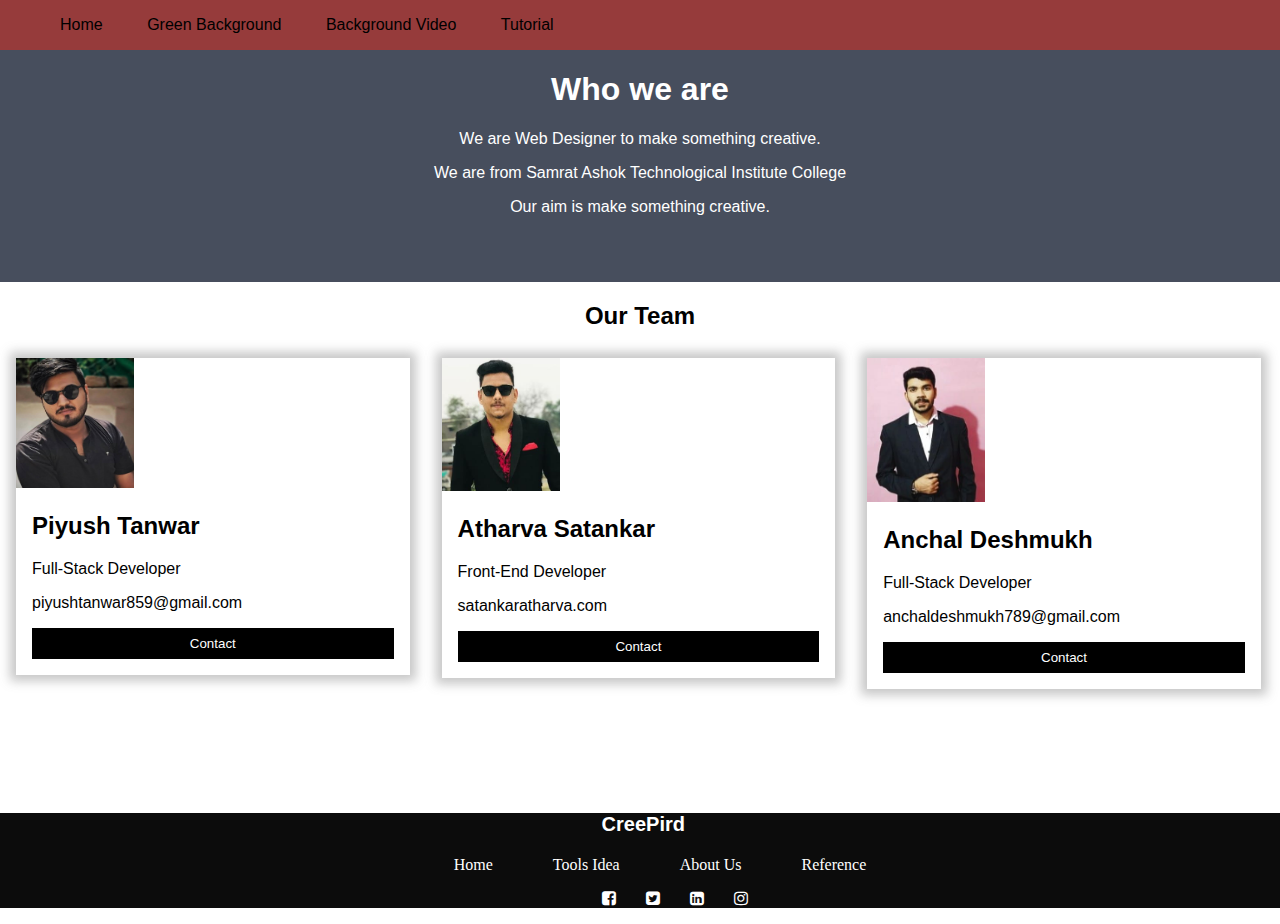
<file: about us.html>
<!DOCTYPE html>
<html>
    <head>
    <meta name="viewport" content="width=device-width, initial-scale=1">
    <link rel="icon" href="logo.png" type="image/jpg">
    <link rel="stylesheet" href="https://cdnjs.cloudflare.com/ajax/libs/font-awesome/4.7.0/css/font-awesome.min.css">
    <link href="https://fonts.googleapis.com/icon?family=Material+Icons"rel="stylesheet">
    <link rel="stylesheet" href="about us.css">
    <title>About us</title>

    </head>
    <body>
        <header>
          <ul id="ul_header">
              <li class="liheader"><a class="a_header" href="http://127.0.0.1:5500/Minor%20Project%20Home%20Page.html">Home</a></li>
              <li class="liheader"><a class="a_header" href="http://127.0.0.1:5500/greenscreen%20page.html">Green Background</a></li>
              <li class="liheader"><a class="a_header" href="http://127.0.0.1:5500/Background%20Video.html">Background Video</a></li>
              <li class="liheader"><a class="a_header" href="http://127.0.0.1:5500/tutorial%20page.html">Tutorial</a></li>


              <!-- <li class="liheader"><a class="a_header" href="http://127.0.0.1:5500/tools%20idea.html">Tools Idea</a></li> -->
              <!-- <li class="liheader"><a class="a_header" href="http://127.0.0.1:5500/about%20us.html">About Us</a></li> -->
              <!-- <li class="liheader"><a class="a_header" href="http://127.0.0.1:5500/reference.html">Reference</a></li> -->
          </ul>
        </header>

        <div class="about-section">
          <h1>Who we are</h1>
          <p>We are Web Designer to make something creative.</p>
          <p>We are from Samrat Ashok Technological Institute College</p>
          <p>Our aim is make something creative.</p>

        </div>

        <h2 style="text-align:center">Our Team</h2>
        <div class="row">
          <div class="column">
            <div class="card">
              <img src="Piyush.jpeg" alt="Jane" style="width:30%">
              <div class="container">
                <h2>Piyush Tanwar</h2>
                <!-- <p class="title">CEO & Founder</p> -->
                <p>Full-Stack Developer</p>
                <p>piyushtanwar859@gmail.com</p>
                <p><button class="button">Contact</button></p>
              </div>
            </div>
          </div>

          <div class="column">
            <div class="card">
              <img src="Atharava.jpeg" alt="Mike" style="width:30%">
              <div class="container">
                <h2>Atharva Satankar</h2>
                <!-- <p class="title">Art Director</p> -->
                <p>Front-End Developer</p>
                <p>satankaratharva.com</p>
                <p><button class="button">Contact</button></p>
              </div>
            </div>
          </div>

          <div class="column">
            <div class="card">
              <img src="Anchal.jpeg" alt="Mike" style="width:30%">
              <div class="container">
                <h2>Anchal Deshmukh</h2>
                <!-- <p class="title">Art Director</p> -->
                <p>Full-Stack Developer</p>
                <p>anchaldeshmukh789@gmail.com</p>
                <p><button class="button">Contact</button></p>
              </div>
            </div>
          </div>
          
          
        </div>
        <footer>
            
          <p id="footer_name">CreePird</p>
          <ul id="about">
            <li><a href="http://127.0.0.1:5500/Minor%20Project%20Home%20Page.html">Home</a></li>
            <li><a href="http://127.0.0.1:5500/tools%20idea.html">Tools Idea</a></li>
            <li><a href="http://127.0.0.1:5500/about%20us.html">About Us</a></li>
            <li><a href="http://127.0.0.1:5500/reference.html">Reference</a></li>
          </ul>
          <ul id="socials">
              <li><a href="#" class="fa fa-facebook-square"></a></li>
              <li><a href="#" class="fa fa-twitter-square"></a></li>
              <li><a href="#" class="fa fa-linkedin-square"></i></a></li>
              <li><a href="#" class="fa fa-instagram"></a></li>
          </ul>
      
        </footer>  

    </body>
</html>
</file>
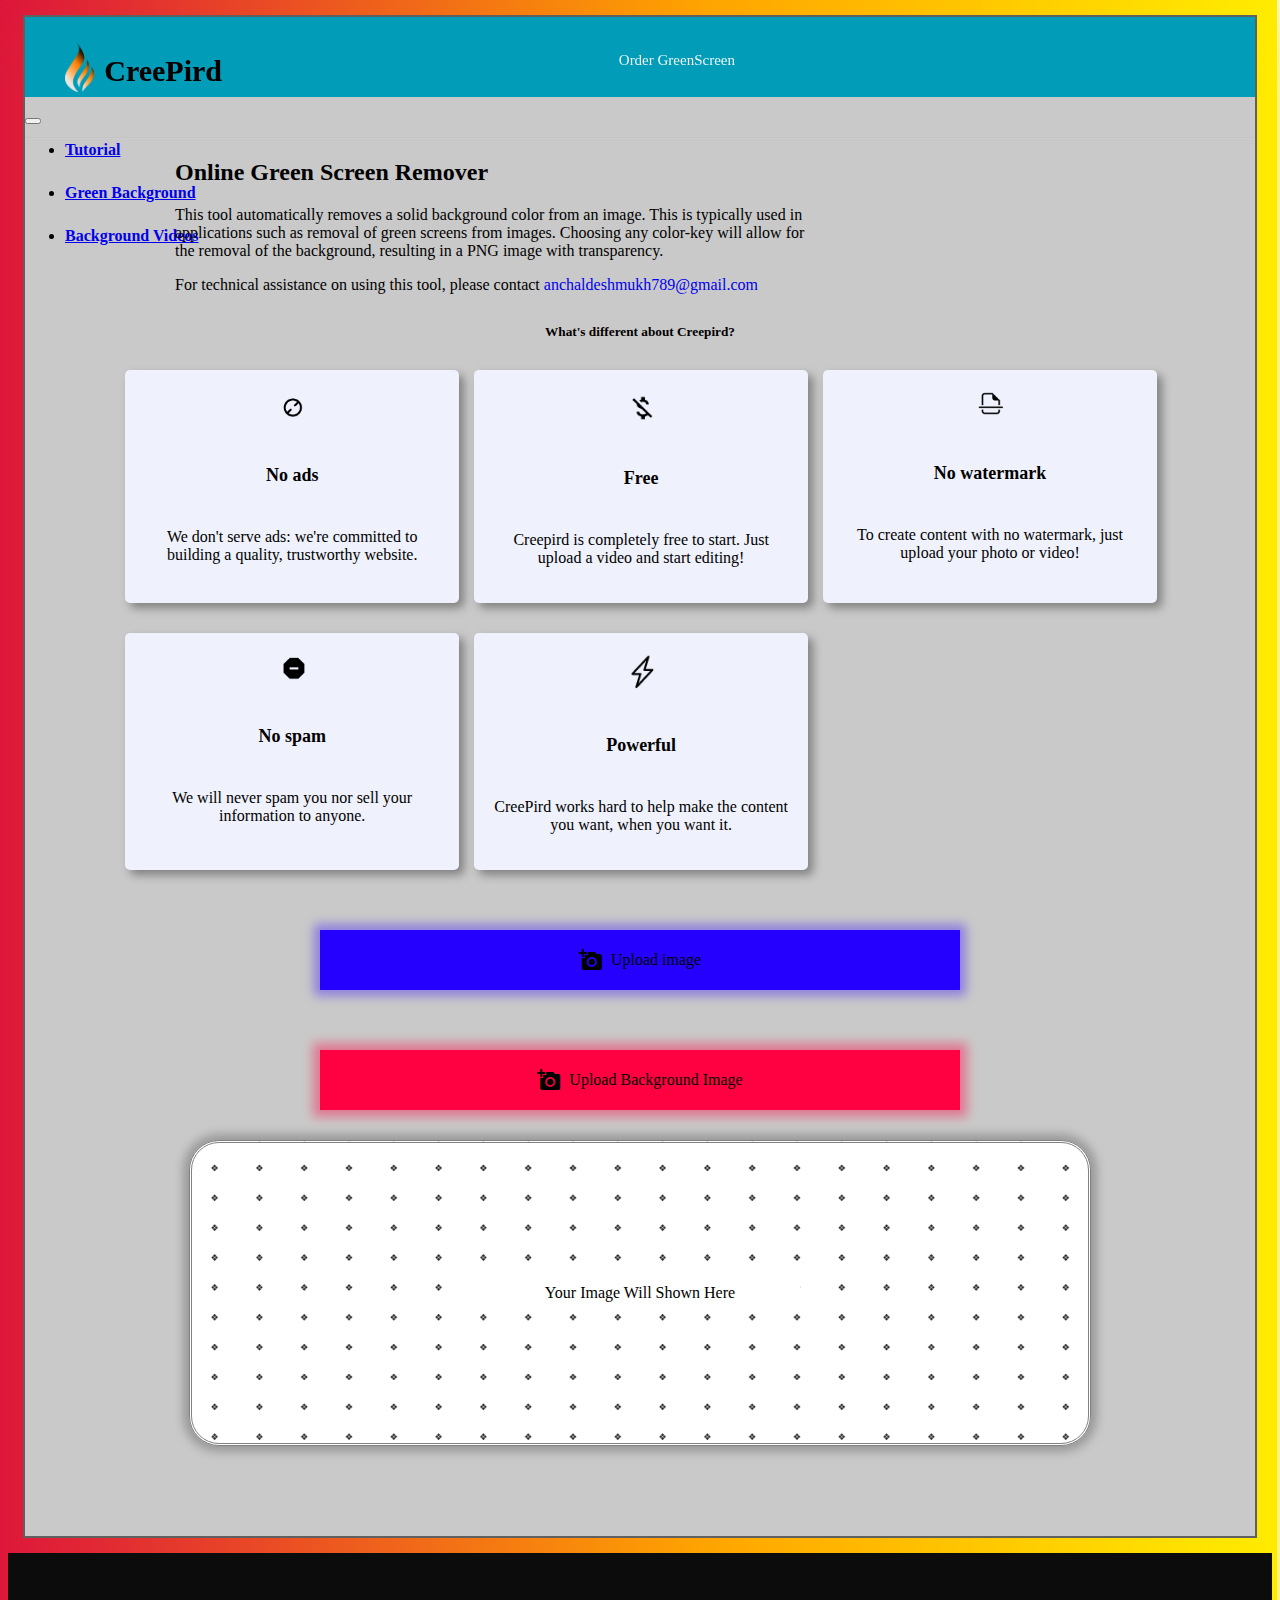
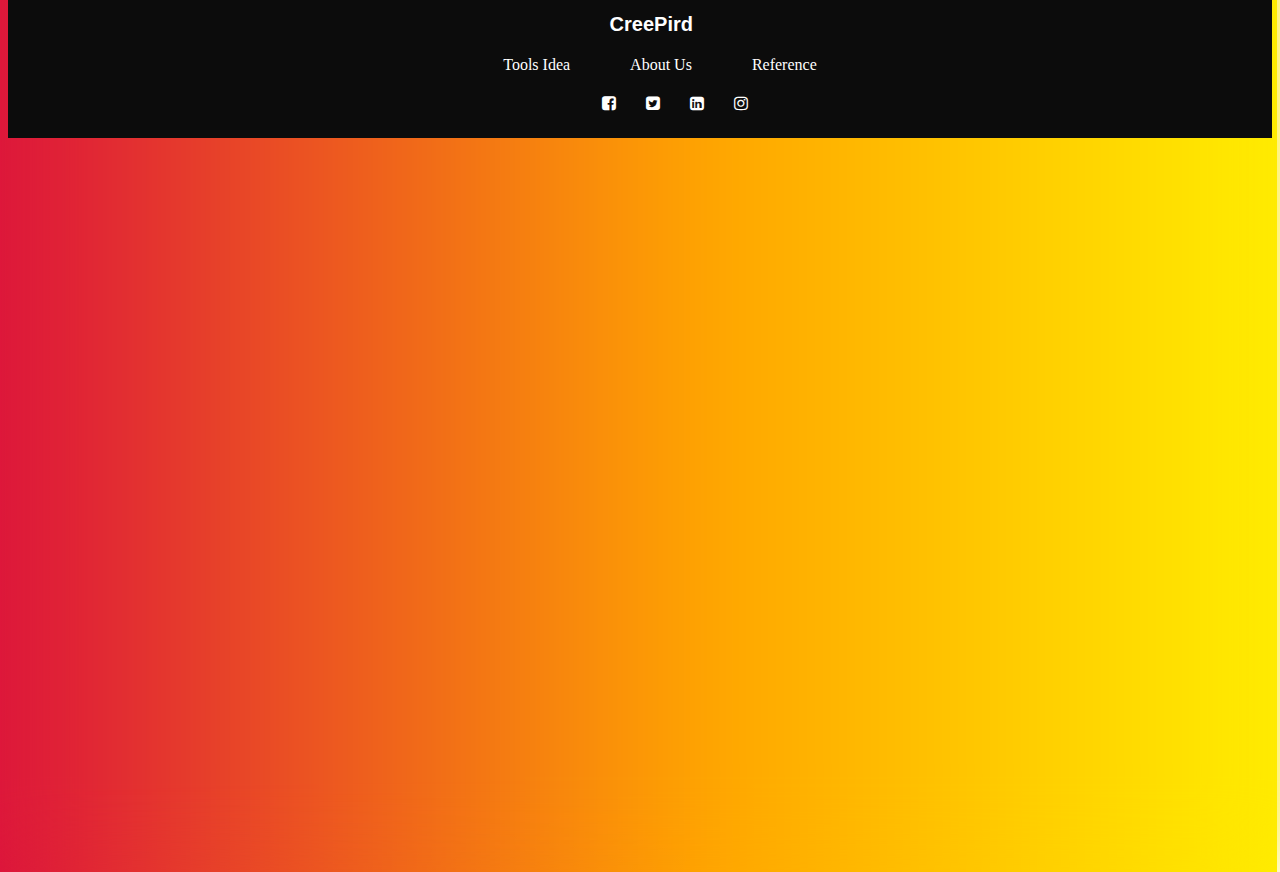
<file: Minor Project Home Page.html>
<!DOCTYPE html>
<html lang="en">
    <head>
        <meta charset="UTF-8">
        <meta http-equiv="X-UA-Compatible" content="IE=edge">
        <meta name="viewport" content="width=device-width, initial-scale=1">
        <title>Creepird</title>
        <link rel="stylesheet" href="Home Page CSS.css" content="text/css">
        <link rel="icon" href="logo.png" type="image/jpg">
        <link href="https://fonts.googleapis.com/icon?family=Material+Icons"rel="stylesheet">
        <link href="https://cdn.jsdelivr.net/npm/bootstrap@5.0.0/dist/css/bootstrap.min.css" rel="stylesheet" integrity="sha384-wEmeIV1mKuiNpC+IOBjI7aAzPcEZeedi5yW5f2yOq55WWLwNGmvvx4Um1vskeMj0" crossorigin="anonymous">
        <script src="https://cdn.jsdelivr.net/npm/bootstrap@5.0.0/dist/js/bootstrap.bundle.min.js" integrity="sha384-p34f1UUtsS3wqzfto5wAAmdvj+osOnFyQFpp4Ua3gs/ZVWx6oOypYoCJhGGScy+8" crossorigin="anonymous"></script>
        <link rel="stylesheet" href="https://cdnjs.cloudflare.com/ajax/libs/font-awesome/4.7.0/css/font-awesome.min.css">   
    </head>
    <body>
        
        <div class="main_container">
            <div id="logocontainer">
                <img src="logo.png" alt="Logo" id="logo">
                <h2 id="logoname">CreePird</h2>
                <a href="https://www.amazon.in/green-screen/s?k=green+screen" id="order_greenscreen">Order GreenScreen</a>
            </div>
            <br>
            <nav id="navbarhover" class="navbar navbar-expand-lg navbar-light">
                <div class="container-fluid" id="container">
                    <button class="navbar-toggler" type="button" data-bs-toggle="collapse" data-bs-target="#navbarNav" aria-controls="navbarNav" aria-expanded="false" aria-label="Toggle navigation">
                        <span class="navbar-toggler-icon"></span>
                    </button>
                    <div class="collapse navbar-collapse" id="navbarNav">
                        <ul class="navbar-nav">
                            <li class="nav-item">
                                <a class="nav-link" aria-current="page" href="http://127.0.0.1:5500/tutorial%20page.html">Tutorial</a>
                            </li>
                            <li class="nav-item">
                                <a class="nav-link" href="http://127.0.0.1:5500/greenscreen%20page.html">Green Background</a>
                            </li>
                            <li class="nav-item">
                                <a class="nav-link" href="http://127.0.0.1:5500/Background%20Video.html" tabindex="-1">Background Videos</a>
                            </li>
                            
                        </ul>
                    </div>
                    
                </div>
                
            </nav>
            
            <hr id="first-hr">
            <div id="Content">
                <h2 id="online-text">Online Green Screen Remover</h2>
                <p id="description">This tool automatically removes a solid background color from an image. This is typically used in applications such as removal of green screens from images. Choosing any color-key will allow for the removal of the background, resulting in a PNG image with transparency.</p>
                <p>For technical assistance on using this tool, please contact <a id="email" href="anchaldeshmukh789@gmail.com" >anchaldeshmukh789@gmail.com</a></p>
            </div>
            <h5 id="differencetext">What's different about Creepird?</h5>
            <div id="difference">
                
                <div id="grid_container">
                    <div class="grid_item" id="grid-1"><img class="grid_icon" src="no ads.png" alt="no ads"><h6>No ads</h6> <p >We don't serve ads: we're committed to building a quality, trustworthy website.</p></div>
                    <div class="grid_item" id="grid-2"><img class="grid_icon" src="free.png" alt=""><h6>Free</h6> <p>Creepird is completely free to start. Just upload a video and start editing!</p></div>
                    <div class="grid_item" id="grid-3"><img class="grid_icon" src="no watermark.png" alt=""><h6>No watermark</h6> <p>To create content with no watermark, just upload your photo or video!</p></div>
                    <div class="grid_item" id="grid-4"><img class="grid_icon" src="spam.png" alt=""><h6>No spam</h6> <p>We will never spam you nor sell your information to anyone.</p></div>
                    <div class="grid_item" id="grid-5"><img class="grid_icon" src="powerful.png" alt=""><h6>Powerful</h6> <p>CreePird works hard to help make the content you want, when you want it.</p></div>
                </div>
            </div>

            <div title="Upload an image with green background" id="upload">
                <label  id="file_upload_text" for="file_upload">
                    <span class="material-icons">
                        add_a_photo
                        </span>&nbsp;
                    Upload image
                </label>
                <input  id="file_upload" type="file"  accept=".jpg,.jpeg,.png,.gif,.bmp,.tif,.tiff">
            </div>

            <div title="Upload an image you want to merge" >
                <label  id="file_upload_text_background" >
                    <span class="material-icons" >
                        add_a_photo
                        </span>&nbsp;
                    Upload Background Image
                </label>
                <input  id="file_upload" type="file"  accept=".jpg,.jpeg,.png,.gif,.bmp,.tif,.tiff">
            </div>

            <div id="final_image">
                <div id="your_image"> Your Image Will Shown Here</div>
            </div>
            <br><br><br><br><br>
           
        </div>
        <footer>
                
            <p id="footer_name">CreePird</p>
            <ul id="about">
                <!-- <li><a href="http://127.0.0.1:5500/Project1.html#">Home</a></li> -->
                <li><a href="http://127.0.0.1:5500/tools%20idea.html">Tools Idea</a></li>
                <li><a href="http://127.0.0.1:5500/about%20us.html">About Us</a></li>
                <li><a href="http://127.0.0.1:5500/reference.html">Reference</a></li>
            </ul>
            <ul id="socials">
                <li><a href="#" class="fa fa-facebook-square"></a></li>
                <li><a href="#" class="fa fa-twitter-square"></a></li>
                <li><a href="#" class="fa fa-linkedin-square"></i></a></li>
                <li><a href="#" class="fa fa-instagram"></a></li>
            </ul>

        </footer>

    </body>
</html>
</file>
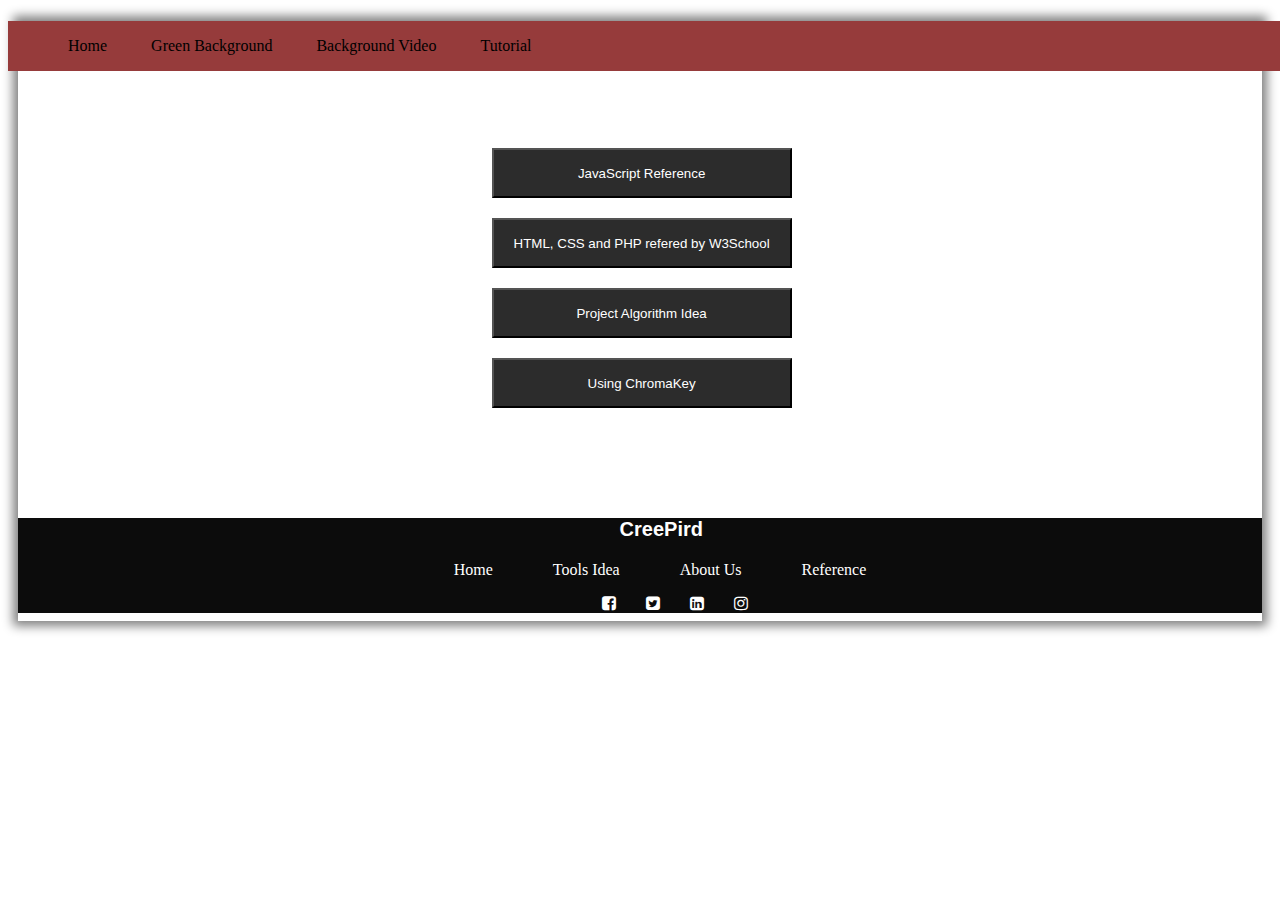
<file: reference.html>
<!DOCTYPE html>
<html lang="en">
    <head>
        <meta charset="UTF-8">
        <meta http-equiv="X-UA-Compatible" content="IE=edge">
        <meta name="viewport" content="width=device-width, initial-scale=1.0">
        <title>References</title>
        <link rel="icon" href="logo.png" type="image/jpg">
        <link rel="stylesheet" href="reference.css">
        <link rel="stylesheet" href="https://cdnjs.cloudflare.com/ajax/libs/font-awesome/4.7.0/css/font-awesome.min.css">
        <link href="https://fonts.googleapis.com/icon?family=Material+Icons"rel="stylesheet">
       
        
          
    </head>
    </head>
    <body>
        <header>
            <ul id="ul_header">
                <li class="liheader"><a class="a_header" href="http://127.0.0.1:5500/Minor%20Project%20Home%20Page.html">Home</a></li>
                <li class="liheader"><a class="a_header" href="http://127.0.0.1:5500/greenscreen%20page.html">Green Background</a></li>
                <li class="liheader"><a class="a_header" href="http://127.0.0.1:5500/Background%20Video.html">Background Video</a></li>
                <li class="liheader"><a class="a_header" href="http://127.0.0.1:5500/tutorial%20page.html">Tutorial</a></li>

            </ul>
        </header>
        <div id="container">
            <h1>References Links</h1>
            <button onclick="document.location='https://redstapler.co/realtime-video-processing-javascript-tutorial/'" type="button"><p>JavaScript Reference</p> </button>
            <button onclick="document.location='https://www.w3schools.com/html/'" type="button">HTML, CSS and PHP refered by W3School</button>
            <button onclick="document.location='https://www.crio.do/projects/javascript-chromakey/'" type="button">Project Algorithm Idea</button>
            <button onclick="document.location='http://zschuessler.github.io/DeltaE/demos/de76-chroma-key/'" type="button">Using ChromaKey</button>
            <footer>
            
                <p id="footer_name">CreePird</p>
                <ul id="about">
                    <li><a href="http://127.0.0.1:5500/Minor%20Project%20Home%20Page.html">Home</a></li>
                    <li><a href="http://127.0.0.1:5500/tools%20idea.html">Tools Idea</a></li>
                    <li><a href="http://127.0.0.1:5500/about%20us.html">About Us</a></li>
                    <li><a href="http://127.0.0.1:5500/reference.html">Reference</a></li>
                </ul>
                <ul id="socials">
                    <li><a href="#" class="fa fa-facebook-square"></a></li>
                    <li><a href="#" class="fa fa-twitter-square"></a></li>
                    <li><a href="#" class="fa fa-linkedin-square"></i></a></li>
                    <li><a href="#" class="fa fa-instagram"></a></li>
                </ul>
    
            </footer>
        </div>
        
    </body>
</html>
</file>
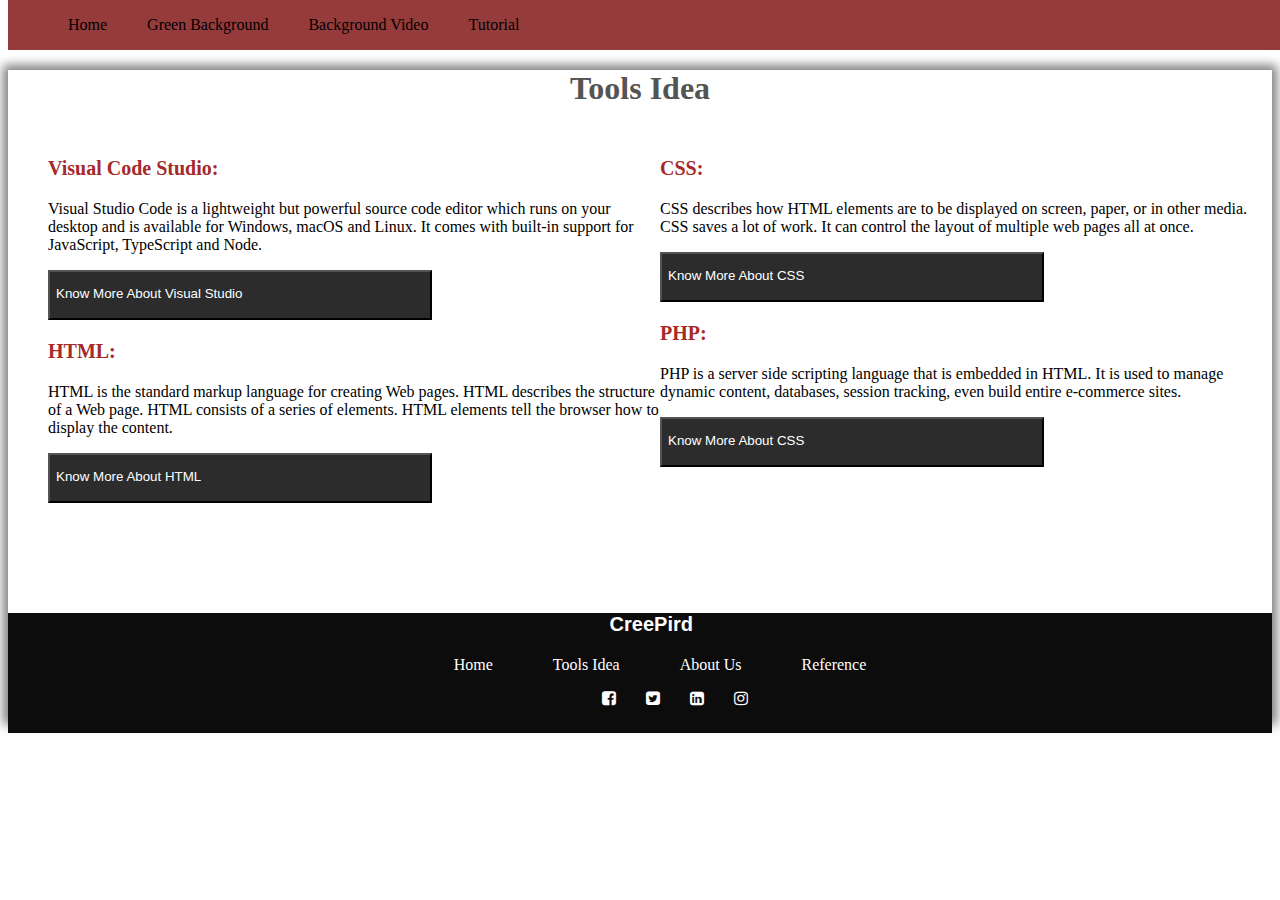
<file: tools idea.html>
<!DOCTYPE html>
<html lang="en">
    <head>
        <meta charset="UTF-8">
        <meta http-equiv="X-UA-Compatible" content="IE=edge">
        <meta name="viewport" content="width=device-width, initial-scale=1.0">
        <title>Tools Idea</title>
        <link rel="stylesheet" href="tools idea.css">
        <link rel="icon" href="logo.png">
        <link rel="stylesheet" href="https://cdnjs.cloudflare.com/ajax/libs/font-awesome/4.7.0/css/font-awesome.min.css">
        <link href="https://fonts.googleapis.com/icon?family=Material+Icons"rel="stylesheet">
       
        
          
    </head>
    </head>
    <body>
        <div class="heade">
            <ul id="ul_header">
                <li class="liheader"><a class="a_header" href="http://127.0.0.1:5500/Minor%20Project%20Home%20Page.html">Home</a></li>
                <li class="liheader"><a class="a_header" href="http://127.0.0.1:5500/greenscreen%20page.html">Green Background</a></li>
                <li class="liheader"><a class="a_header" href="http://127.0.0.1:5500/Background%20Video.html">Background Video</a></li>
                <li class="liheader"><a class="a_header" href="http://127.0.0.1:5500/tutorial%20page.html">Tutorial</a></li>


                <!-- <li class="liheader"><a class="a_header" href="http://127.0.0.1:5500/tools%20idea.html">Tools Idea</a></li>
                <li class="liheader"><a class="a_header" href="http://127.0.0.1:5500/about%20us.html">About Us</a></li>
                <li class="liheader"><a class="a_header" href="http://127.0.0.1:5500/reference.html">Reference</a></li> -->
            </ul>
        </div>
        <div> 
            <div id="container">
                <h1>Tools Idea</h1>
                <ul>
                    <div class="visualhtml">
                        <li>
                            <p id="details">
                                <h3>
                                    Visual Code Studio:&nbsp;
                                </h3>
                                Visual Studio Code is a lightweight but powerful source code editor which runs on your desktop and is available for Windows, macOS and Linux. It comes with built-in support for JavaScript, TypeScript and Node.
                            </p> 
                            <button onclick="document.location='https://visualstudio.microsoft.com/vs/enterprise/'" type="button">
                                <p>Know More About Visual Studio</p> 
                            </button>
                        </li>

                        <li>
                            <p id="details">
                                <h3>
                                    HTML:&nbsp;
                                </h3>
                                HTML is the standard markup language for creating Web pages. HTML describes the structure of a Web page. HTML consists of a series of elements. HTML elements tell the browser how to display the content.
                            </p>
                            <button onclick="document.location='https://www.w3schools.com/html/html_intro.asp'" type="button">
                                <p>Know More About HTML</p>
                            </button>
                        </li>
                    </div>
                <div class="visualhtml">
                        <li>
                            <p id="details">
                                <h3>
                                    CSS:&nbsp;
                                </h3>
                                CSS describes how HTML elements are to be displayed on screen, paper, or in other media. CSS saves a lot of work. It can control the layout of multiple web pages all at once. 
                            </p> 
                            <button onclick="document.location='https://www.w3schools.com/css/css_intro.asp'" type="button">
                                <p>Know More About CSS</p>
                            </button>
                        </li>
                        <li>
                            <p id="details">
                                <h3>
                                    PHP:&nbsp;
                                </h3>
                                PHP is a server side scripting language that is embedded in HTML. It is used to manage dynamic content, databases, session tracking, even build entire e-commerce sites.
                            </p>
                            <button onclick="document.location='https://www.w3schools.com/php/php_intro.asp'" type="button">
                                <p>
                                    Know More About CSS
                                </p> 
                            </button>
                        </li>
                    </div>
                </ul>
                
                <footer>
                
                    <p id="footer_name">CreePird</p>
                    <ul id="about">
                        <li><a href="http://127.0.0.1:5500/Minor%20Project%20Home%20Page.html">Home</a></li>
                        <li><a href="http://127.0.0.1:5500/tools%20idea.html">Tools Idea</a></li>
                        <li><a href="http://127.0.0.1:5500/about%20us.html">About Us</a></li>
                        <li><a href="http://127.0.0.1:5500/reference.html">Reference</a></li>
                    </ul>
                    <ul id="socials">
                        <li><a href="#" class="fa fa-facebook-square"></a></li>
                        <li><a href="#" class="fa fa-twitter-square"></a></li>
                        <li><a href="#" class="fa fa-linkedin-square"></i></a></li>
                        <li><a href="#" class="fa fa-instagram"></a></li>
                    </ul>
        
                </footer>
            </div>
        </div>
        
    </body>
</html>
</file>
<file: about us.css>
header{
  height: 50px;
  background-color: rgb(150, 59, 59);
  position: fixed;
  width: 100%;
}
.liheader{
  display: inline;
}
.a_header{
  text-decoration: none;
  margin: 20px;
  margin-top: 30px;
  color: #000;
  width: 60px;
}
.a_header:hover{
  font-size: 17px;
  border-radius: 3px;
  background-color: rgb(150, 59, 59);
  color: white;
}
.details{
    display: flex;
    justify-content: center;
    text-align: center;
}
.details_container{
    display: flex;
    justify-content: center;
    align-content: center;
}
body {
  font-family: Arial, Helvetica, sans-serif;
  margin: 0;
}

html {
  box-sizing: border-box;
}

/* *, *:before, *:after {
  box-sizing: inherit;
} */

.column {
  float: left;
  width: 32%;
  margin-bottom: 16px;
  padding: 0 8px;
}

.card {
  box-shadow: 0 0 10px 6px #6868685e;
  margin: 8px;
}

.about-section {
  padding: 50px;
  text-align: center;
  background-color: #474e5d;
  color: white;
}

.container {
  padding: 0 16px;
}

.container::after, .row::after {
  content: "";
  clear: both;
  display: table;
}

.title {
  color: grey;
}

.button {
  border: none;
  outline: 0;
  display: inline-block;
  padding: 8px;
  color: white;
  background-color: #000;
  text-align: center;
  cursor: pointer;
  width: 100%;
}

.button:hover {
  background-color: #555;
}

@media screen and (max-width: 650px) {
  .column {
    width: 100%;
    display: block;
  }
}
footer{
  background:rgb(12, 12, 12);
  /* height: 220px; */
  width: 100%;
  font-family: "Open Sans";
  /* padding-top: 0px; */
  color: #ffff;
  margin-top: 100px;
}
#footer_name{
    font-family: Verdana, Geneva, Tahoma, sans-serif;
    margin-left: 47vw;
    font-weight: bold;
    font-size: 20px;
    cursor: default;
}
#about{
    display: flex;
    list-style: none;
    justify-content: center;
}
#about li a{
    text-decoration: none;
    margin: 30px;
    color: #ffff;
}
#about li a:hover{
    font-size: 18px;
}
#socials{
    display: flex;
    list-style: none;
    justify-content: center;
    /* margin-top: -10px; */

}
#socials li a{
    margin-left: 30px;
    text-decoration: none;
    color: #ffff;
}
#socials li a:hover{
    font-size: 20px;
}
</file>
<file: Home Page CSS.css>
.main_container{
    background-color: rgb(202, 201, 201);
}
body::before,
body::after{
    content: "";
    position: absolute;
    top:-3px;
    left: -3px;
    width: 100vw;
    height: 275%;
    background: linear-gradient(90deg, crimson, orange, yellow,green, aqua,darkcyan,greenyellow, darkgreen,darkred,deeppink,bisque,blueviolet,brown,blue, yellow, orange,red);
    z-index: -1;
    background-size: 890%;
    animation: borderbg 40s linear infinite;
}
@keyframes borderbg{
    0%{
        background-position: 0 0;
    }
    50%{
        background-position: 400% 0;
    }
    100%{
        background-position: 0 0;
    }
}
body::after{
    filter: blur(40px);
}
.main_container{
    border: 2px solid rgb(97, 96, 96);
    margin: 15px;
    /* width: 97vw; */
}
#logocontainer{
    /* background-image: url("logo background.jpg"); */
    background-repeat: no-repeat;
    background-color: tomato;
    filter: invert();
    width: 100%;
    /* margin-top: -20px; */
    height: 80px;
    display: flex;
}
#order_greenscreen{
    display: flex;
    margin-left: 31vw;
    margin-top: 35px;
    /* padding: 4vw; */
    text-decoration: none;
    font-size: 15px;
    color: black;
}
#order_greenscreen:hover{
    border-radius: 5px;
    background-color: rgba(255, 255, 255, 0.288);
    height: 25px;
    width: 11%;
    color: #fff;
    /* font-size: 20px; */
}
#container{
    width: 100%;
    height: 40px;
    margin-top: -8px;
    /* position: fixed; */
}
#logo{
    height: 50px;
    margin-top: 25px;
    margin-left: 40px;
}
#logoname{
    font-weight: 700;
    font-family: 'Times New Roman', Times, serif;
    font-size: 30px;
    color: white;
    margin-left: 10px;
    margin-top: 37px;
    cursor: default;
}
.nav-link{
    font-weight: 600;
}
.nav-link:hover{
    border-right: 30px;
    border-radius: 16px;
    transition: .5s;
    padding: 7px;
    opacity: 10%;
    color: rgb(8, 0, 0);
}
li{
    margin-bottom: 25px;
}

#first-hr{
    opacity: 10%;
    margin-top: -10px;
}
#Content{
    margin-left: 150px;
}
#online-text{
    font-weight: 700;
}
#description{
    width: 50vw;
}

#email{
    text-decoration: none;
}

#file_upload[type="file"]{
    display: none;
}
#file_upload_text{
    color: #000;
    
    height: 60px;
    width: 50vw;
    background-color: #2600ff;
    position: relative;
    margin: auto;
    top: 0;
    bottom: 0;
    left: 0;
    right: 500px;
    display: flex;
    justify-content: center;
    align-items: center;
    align-content: center;
    margin-top: 60px;
    cursor: grab;
    box-shadow: 0 0 10px 6px #2600ff5e;
}
#file_upload_text_background{
    color: #000;
    height: 60px;
    width: 50vw;
    background-color: #ff0040;
    position: relative;
    margin: auto;
    top: 0;
    bottom: 0;
    left: 0;
    right: 500px;
    display: flex;
    justify-content: center;
    align-items: center;
    align-content: center;
    margin-top: 60px;
    cursor: grab;
    box-shadow: 0 0 10px 7px #ff004069;
}
#differencetext{
    display: flex;
    justify-content: center;
    margin: 30px;
    font-weight: bold;
}
#difference{
    grid-column: auto;
    width: 96vw;
}
#grid_container{
    padding-left: 100px;
    display: inline-grid;
    grid-template-columns: 30% 30% 33%;
    grid-column-gap: 30px;
    grid-row-gap: 30px;
}
.grid_icon{
    width: 25px; 
}
.grid_item h6{
    font-size: 18px;
    font-weight: 700;
}
.grid_item{
    background-color:#eff1fc;
    padding: 20px;
    text-align: center;
    border-radius: 5px;
    box-shadow: 5px 5px 10px grey;
    width: 23vw;
}
#file_upload{
    border: 3px solid black;
}
#final_image{
    border: 3px double grey;
    width: 70vw;
    height: 300px;
    display: flex;
    justify-content: center;
    margin: auto;
    margin-top: 30px;
    top: 0;
    bottom: 0;
    left: 0;
    right: 0;
    background-image: url("gif.gif");
    background-size: 5%;
    background-position:45px 10px;
    color: rgb(0, 0, 0);
    text-align: center;
    align-items: center;
    cursor: progress;
    border-radius: 30px;
    box-shadow: 0 0 10px 6px #49494b5e;
}
#your_image{
    background-color: white;
    width: 25vw;
    
}
footer{
    background:rgb(12, 12, 12);
    /* height:1.5vw; */
    width: 100%;
    font-family: "Open Sans";
    padding-top: 40px;
    color: #ffff;
}
#footer_name{
    font-family: Verdana, Geneva, Tahoma, sans-serif;
    margin-left: 47vw;
    font-weight: bold;
    font-size: 20px;
    cursor: default;
}
#about{
    display: flex;
    list-style: none;
    justify-content: center;
}
#about li a{
    text-decoration: none;
    margin: 30px;
    color: #ffff;
}
#about li a:hover{
    font-size: 18px;
}
#socials{
    display: flex;
    list-style: none;
    justify-content: center;
    margin-top: -20px;

}
#socials li a{
    margin-left: 30px;
    text-decoration: none;
    color: #ffff;
}
#socials li a:hover{
    font-size: 20px;
}
</file>
<file: reference.css>
header{
    height: 50px;
    background-color: rgb(150, 59, 59);
    position: fixed;
    width: 100%;
}
.liheader{
    display: inline;
}
.a_header{
    text-decoration: none;
    margin: 20px;
    margin-top: 30px;
    color: #000;
    width: 60px;
}
.a_header:hover{
    font-size: 17px;
    border-radius: 3px;
    background-color: rgb(150, 59, 59);
    color: white;
}
#container{
    /* border: 2px solid red; */
    height: 600px;
    margin: 12px 10px 9px 10px;
    box-shadow:0 0 10px 5px grey ;
}
h1{
    display: flex;
    justify-content: center;
    align-content: space-between;
    color: rgb(85, 84, 84);
    margin-bottom: 90px;
}
button{
    margin-left: 37vw;
    width: 300px;
    height: 50px;
    margin-top: 20px;
    display: block;
    background: rgb(44, 44, 44) ;
    color:#fff;
}
button:hover{
    width: 400px;
    transition:0.5s;
    background:blanchedalmond;
    color: black;
    
}
footer{
    background:rgb(12, 12, 12);
    /* height: 220px; */
    width: 100%;
    font-family: "Open Sans";
    /* padding-top: 0px; */
    color: #ffff;
    margin-top: 110px;
}
#footer_name{
    font-family: Verdana, Geneva, Tahoma, sans-serif;
    margin-left: 47vw;
    font-weight: bold;
    font-size: 20px;
    cursor: default;
}
#about{
    display: flex;
    list-style: none;
    justify-content: center;
}
#about li a{
    text-decoration: none;
    margin: 30px;
    color: #ffff;
}
#about li a:hover{
    font-size: 18px;
}
#socials{
    display: flex;
    list-style: none;
    justify-content: center;
    /* margin-top: -10px; */

}
#socials li a{
    margin-left: 30px;
    text-decoration: none;
    color: #ffff;
}
#socials li a:hover{
    font-size: 20px;
}
</file>
<file: tools idea.css>
.heade{
    margin-top: -70px;
    height: 50px;
    background-color: rgb(150, 59, 59);
    position: fixed;
    width: 100%;
}
.liheader{
    display: inline;
}
.a_header{
    text-decoration: none;
    margin: 20px;
    color: #000;
    width: 60px;
}
.a_header:hover{
    font-size: 17px;
    border-radius: 3px;
    background-color: rgb(150, 59, 59);
    color: white;
}
#container{
    margin-top: 70px;
    height: 650px;
    /* margin: 12px 10px 9px 10px; */
    box-shadow:0 0 10px 5px grey ;
}
.visualhtml{
    width: 50vw;
}
h1{
    display: flex;
    justify-content: center;
    align-content: space-between;
    color: rgb(85, 84, 84);
    margin-bottom: 30px;
}
ul{
    display: flex;
    /* text-align: center; */
}
li{
    list-style: none;
}
h3{
    color: brown;
    font-size: 20px;
}
#details{
    color: darkblue;
}
button{
    /* margin-left: 37vw; */
    width: 30vw;
    height: 50px;
    /* margin-top: 20px; */
    display: flex;
    background: rgb(44, 44, 44) ;
    color:#fff;
    overflow: visible;
}
button:hover{
    width: 300px;
    transition:0.5s;
    background:blanchedalmond;
    color: black;
    font-size: 15px;
}
footer{
    background:rgb(12, 12, 12);
    height: 120px;
    width: 100%;
    font-family: "Open Sans";
    /* padding-top: 0px; */
    color: #ffff;
    margin-top: 110px;
}
#footer_name{
    font-family: Verdana, Geneva, Tahoma, sans-serif;
    margin-left: 47vw;
    font-weight: bold;
    font-size: 20px;
    cursor: default;
}
#about{
    display: flex;
    list-style: none;
    justify-content: center;
}
#about li a{
    text-decoration: none;
    margin: 30px;
    color: #ffff;
}
#about li a:hover{
    font-size: 18px;
}
#socials{
    display: flex;
    list-style: none;
    justify-content: center;
    /* margin-top: -10px; */

}
#socials li a{
    margin-left: 30px;
    text-decoration: none;
    color: #ffff;
}
#socials li a:hover{
    font-size: 20px;
}
.details{
    display: flex;
    justify-content: center;
    text-align: center;
}
.details_container{
    display: flex;
    justify-content: center;
    align-content: center;
}
</file>
